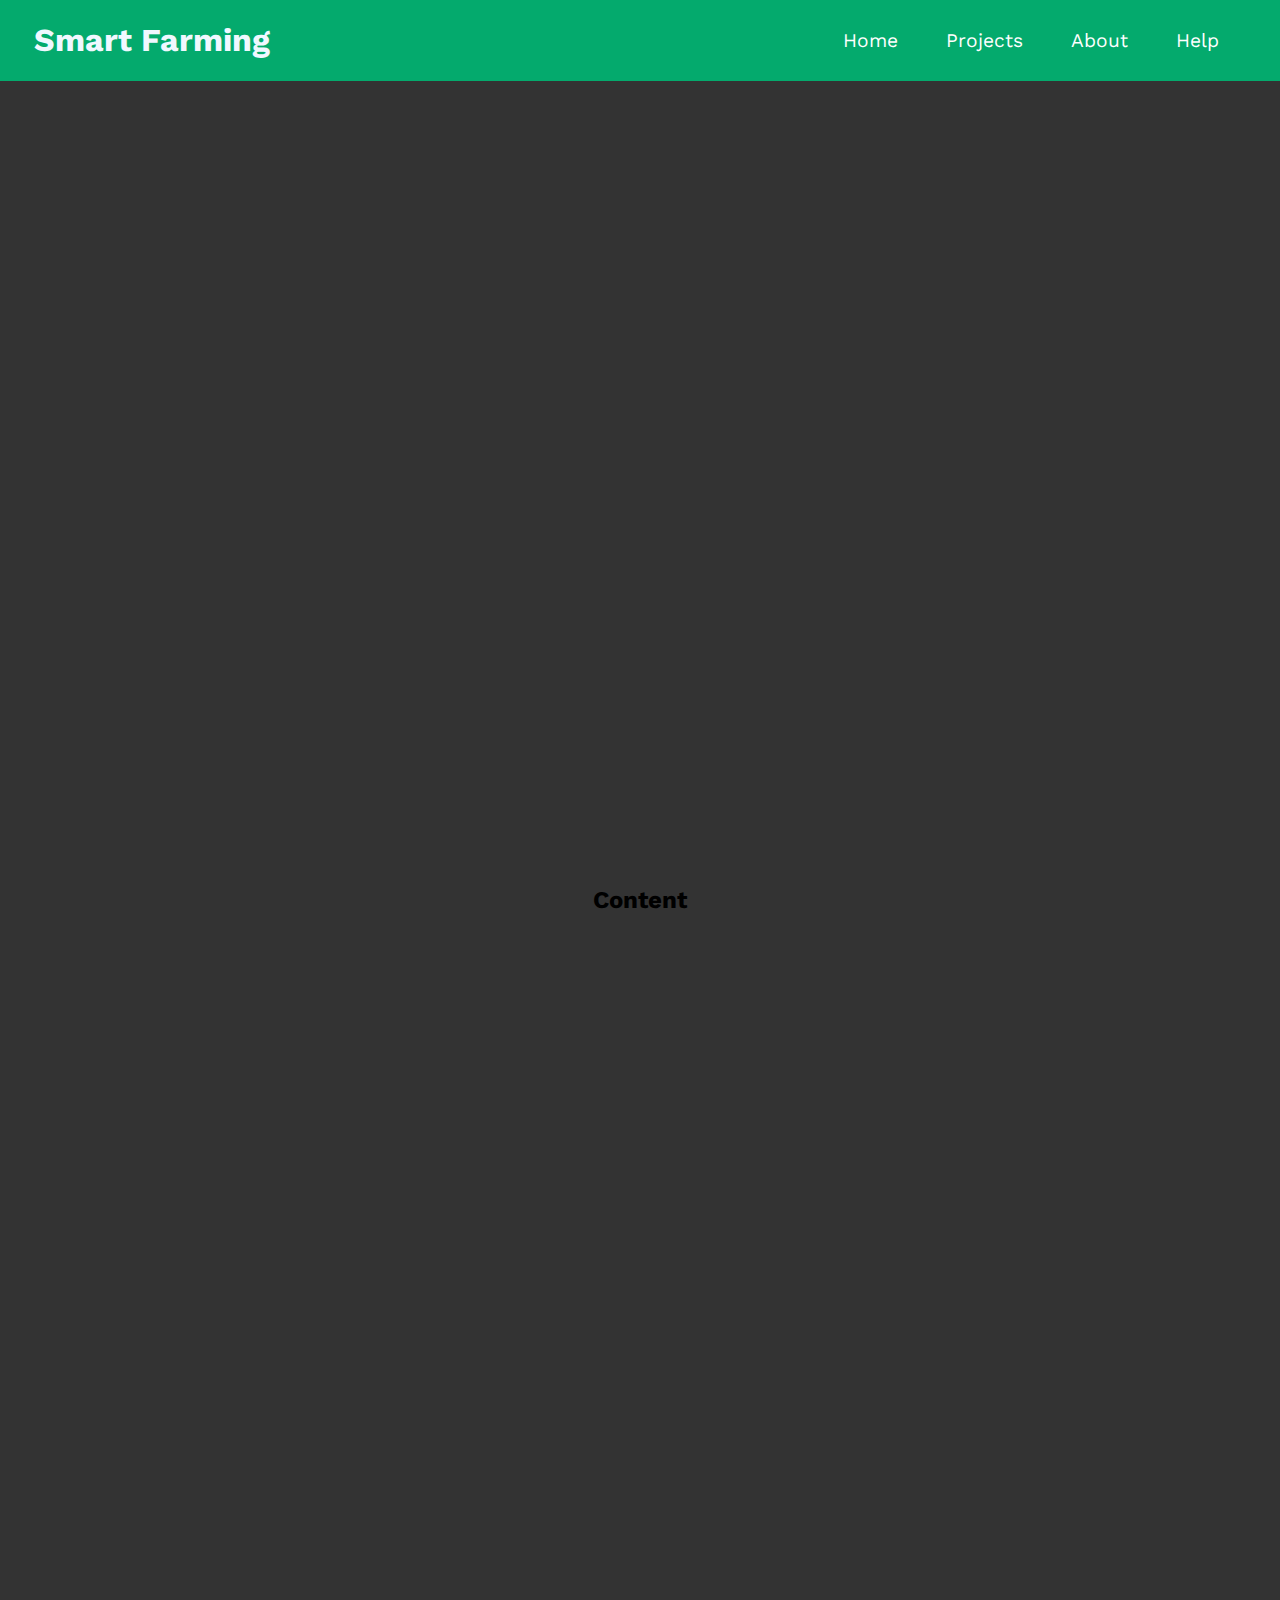
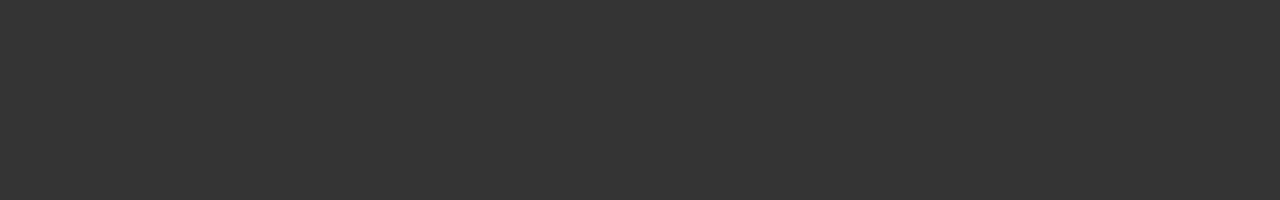
<file: pset8/homepage/index.html>
<!DOCTYPE html>

<html lang="en">
  <head>
    <script></script>
    <link href="styles.css" rel="stylesheet" />
    <title>Smart Farm</title>
  </head>
  <body>
    <header>
      <h1><a href="#" class="navbar-logo">Smart Farming</a></h1>

      <label for="nav-toggle" class="nav-toggle-label"><span></span></label>
      <input type="checkbox" id="nav-toggle" class="nav-toggle" />
      <nav>
        <ul>
          <li><a href="#">Home</a></li>
          <li><a href="#">Projects</a></li>
          <li><a href="#">About</a></li>
          <li><a href="#">Help</a></li>
        </ul>
      </nav>
    </header>

    <section class="content"><h2>Content</h2></section>

    <nav></nav>
  </body>
</html>
</file>
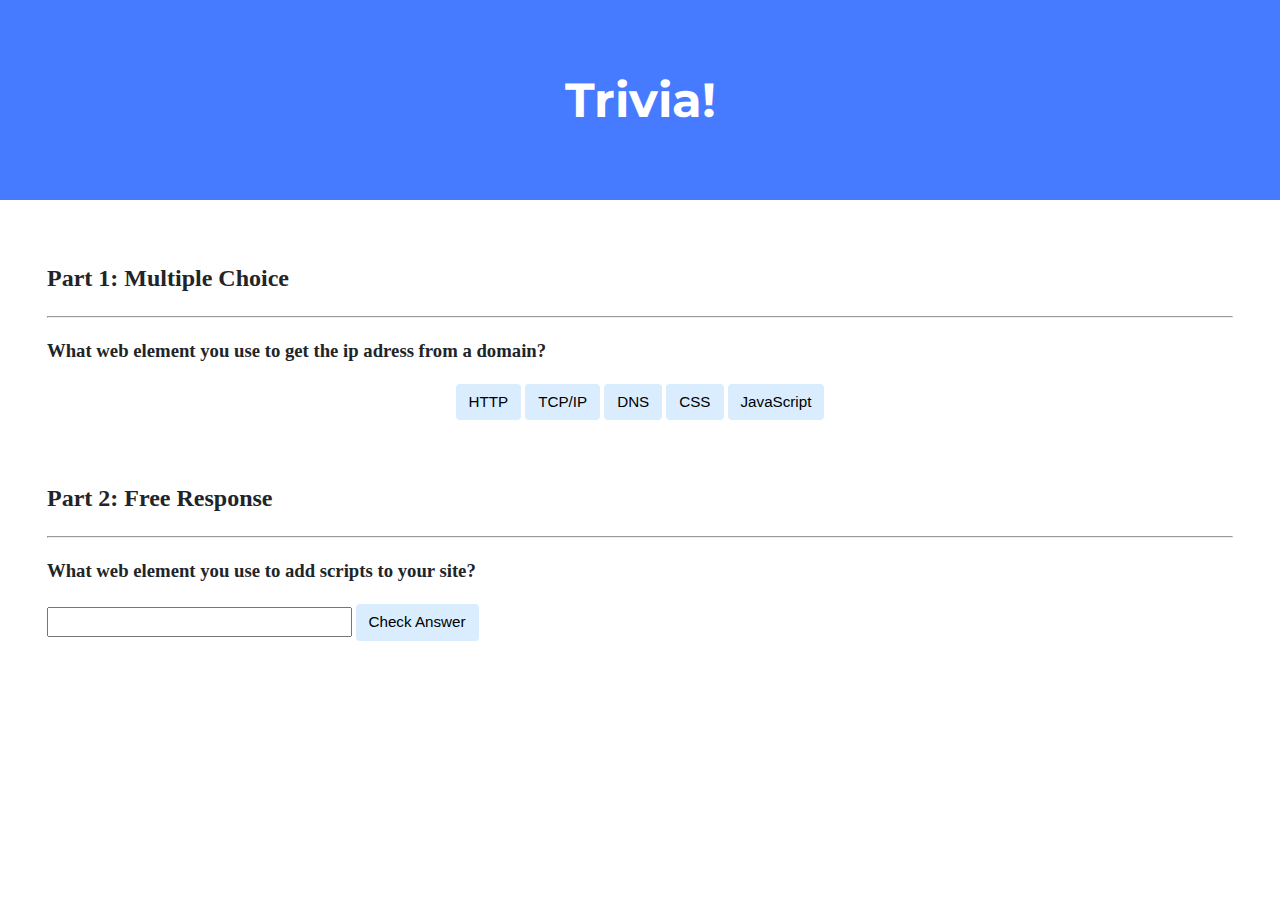
<file: pset8/lab8/index.html>
<!DOCTYPE html>

<html lang="en">

<head>
  <link href="https://fonts.googleapis.com/css2?family=Montserrat:wght@500&display=swap" rel="stylesheet" />
  <link href="styles.css" rel="stylesheet" />
  <title>Trivia!</title>

  <script>
    document.addEventListener('DOMContentLoaded', function checkMultiple() {

      // Check multiple choice
      // Correct Button
      const correct = document.querySelector('.correct');
      correct.addEventListener('click', function giveFeedback() {
        correct.style.backgroundColor = 'green';
        document.querySelector('#feedback1').innerHTML = 'Correct!';
      });

      // Incorrect buttons
      const incorrects = document.querySelectorAll('.incorrect');
      for (let i = 0; i < incorrects.length; i++) {
        incorrects[i].addEventListener('click', function giveFeedback() {
          incorrects[i].style.backgroundColor = 'red';
          document.querySelector('#feedback1').innerHTML = 'Incorrect';
        });
        

        // Check free response
        document.querySelector('#check').addEventListener('click', function checkFree() {
          const input = document.querySelector('input');
          if (input.value === 'js') {
            input.style.backgroundColor = 'green';
            document.querySelector('#feedback2').innerHTML = 'Correct!';
          }
          else {
            input.style.backgroundColor = 'red';
            document.querySelector('#feedback2').innerHTML = 'Incorrect';
          }
        });
      }
    });
      // TODO: Add code to check answers to questions
  </script>
</head>

<body>
  <div class="jumbotron">
    <h1>Trivia!</h1>
  </div>

  <div class="container">
    <div class="section">
      <h2>Part 1: Multiple Choice</h2>
      <hr />
      <h3>What web element you use to get the ip adress from a domain?</h3>

      <div id="buttons">
        <button class="incorrect">HTTP</button>
        <button class="incorrect">TCP/IP</button>
        <button class="correct">DNS</button>
        <button class="incorrect">CSS</button>
        <button class="incorrect">JavaScript</button>
      </div>

      <p id="feedback1"></p>
    </div>

    <div class="section">
      <h2>Part 2: Free Response</h2>
      <hr />

      <h3>What web element you use to add scripts to your site?</h3>
      <input type="text"></input>
      <button id="check">Check Answer</button>

      <p id="feedback2"></p>

    </div>
  </div>
</body>

</html>
</file>
<file: pset8/homepage/styles.css>
@import url("https://fonts.googleapis.com/css?family=Work+Sans:300,600");

:root {
  --base-color: rgba(4, 170, 109, 1);
}

*,
*::before,
*::after {
  box-sizing: border-box;
}

body {
  margin: 0;
  background: #222;
  font-family: "Work Sans", sans-serif;
  font-weight: 400;
}

.content {
  height: 200vh;
  background-image: url(//unsplash.it/1000/1000);
  background-color: #333;
  background-blend-mode: multiply;
  background-size: cover;
  display: grid;
  place-items: center;
}

header {
  position: fixed;
  background-color: var(--base-color);
  width: 100%;
  text-align: center;
  z-index: 999;
}

.navbar-logo {
  text-decoration: none;
  color: aliceblue;
}

.nav-toggle {
  position: absolute !important;
  top: -9999px !important;
  left: -9999px !important;
}

.nav-toggle:focus ~ .nav-toggle-label {
  outline: 3px solid rgba(lightblue, .75);
}

.nav-toggle-label {
  position: absolute;
  top: 0;
  left: 0;
  margin-left: 1em;
  height: 100%;
  display: flex;
  align-items: center;
  cursor: pointer;
}

.nav-toggle-label span,
.nav-toggle-label span::before,
.nav-toggle-label span::after {
  display: block;
  background: white;
  height: 2px;
  width: 2em;
  border-radius: 2px;
  position: relative;
}

.nav-toggle-label span::before,
.nav-toggle-label span::after {
  content: "";
  position: absolute;
}

.nav-toggle-label span::before {
  bottom: 7px;
}

.nav-toggle-label span::after {
  top: 7px;
}

nav {
  position: absolute;
  text-align: left;
  top: 100%;
  left: 0;
  background: var(--base-color);
  width: 100%;
  transform: scale(1, 0);
  transform-origin: top;
  transition: transform 400ms ease-in-out;
}

nav ul {
  margin: 0;
  padding: 0;
  list-style: none;
}

nav li {
  margin-bottom: 1em;
  margin-left: 1em;
}

nav a {
  color: white;
  text-decoration: none;
  font-size: 1.2rem;
  opacity: 0;
  transition: opacity 150ms ease-in-out;
}

nav a:hover {
  font-weight: 600;
}

.nav-toggle:checked ~ nav {
  transform: scale(1, 1);
}

.nav-toggle:checked ~ nav a {
  opacity: 1;
  transition: opacity 250ms ease-in-out 250ms;
}

@media screen and (min-width: 800px) {
  .nav-toggle-label {
    display: none;
  }

  header {
    display: grid;
    grid-template-columns: 1fr auto minmax(600px, 3fr) 0.2fr;
  }

  .navbar-logo {
    grid-column: 2 / 3;
  }

  nav {
    all: unset;
    grid-column: 3 / 4;
    display: flex;
    justify-content: flex-end;
    align-items: center;
  }

  nav ul {
    display: flex;
  }

  nav li {
    margin-left: 3em;
    margin-bottom: 0;
  }

  nav a {
    opacity: 1;
    position: relative;
  }

  nav a::before {
    content: '';
    display: block;
    height: 5px;
    background: white;
    position: absolute;
    bottom: -.5em;
    left: 0;
    right: 0;
    transform: scale(0, 1);
    transition: transform ease-in-out 250ms;
  }
  
  nav a:hover::before {
    transform: scale(1,1);
  }
}
</file>
<file: pset8/lab8/styles.css>
body {
  background-color: #fff;
  color: #212529;
  font-size: 1rem;
  font-weight: 400;
  line-height: 1.5;
  margin: 0;
  text-align: left;
}

.container {
  margin-left: auto;
  margin-right: auto;
  padding-left: 15px;
  padding-right: 15px;
}

.jumbotron {
  background-color: #477bff;
  color: #fff;
  margin-bottom: 2rem;
  padding: 2rem 1rem;
  text-align: center;
}

.section {
  padding: 0.5rem 2rem 1rem 2rem;
}

.section:hover {
  background-color: #f5f5f5;
  transition: color 2s ease-in-out, background-color 0.15s ease-in-out;
}

h1 {
  font-family: "Montserrat", sans-serif;
  font-size: 48px;
}

button,
input[type="submit"] {
  background-color: #d9edff;
  border: 1px solid transparent;
  border-radius: 0.25rem;
  font-size: 0.95rem;
  font-weight: 400;
  line-height: 1.5;
  padding: 0.375rem 0.75rem;
  text-align: center;
  transition: color 0.15s ease-in-out, background-color 0.15s ease-in-out,
    border-color 0.15s ease-in-out, box-shadow 0.15s ease-in-out;
  vertical-align: middle;
}

#buttons {
  text-align: center;
}

input[type="text"] {
  line-height: 1.8;
  width: 25%;
}

input[type="text"]:hover {
  background-color: #f5f5f5;
  transition: color 2s ease-in-out, background-color 0.15s ease-in-out;
}
</file>
